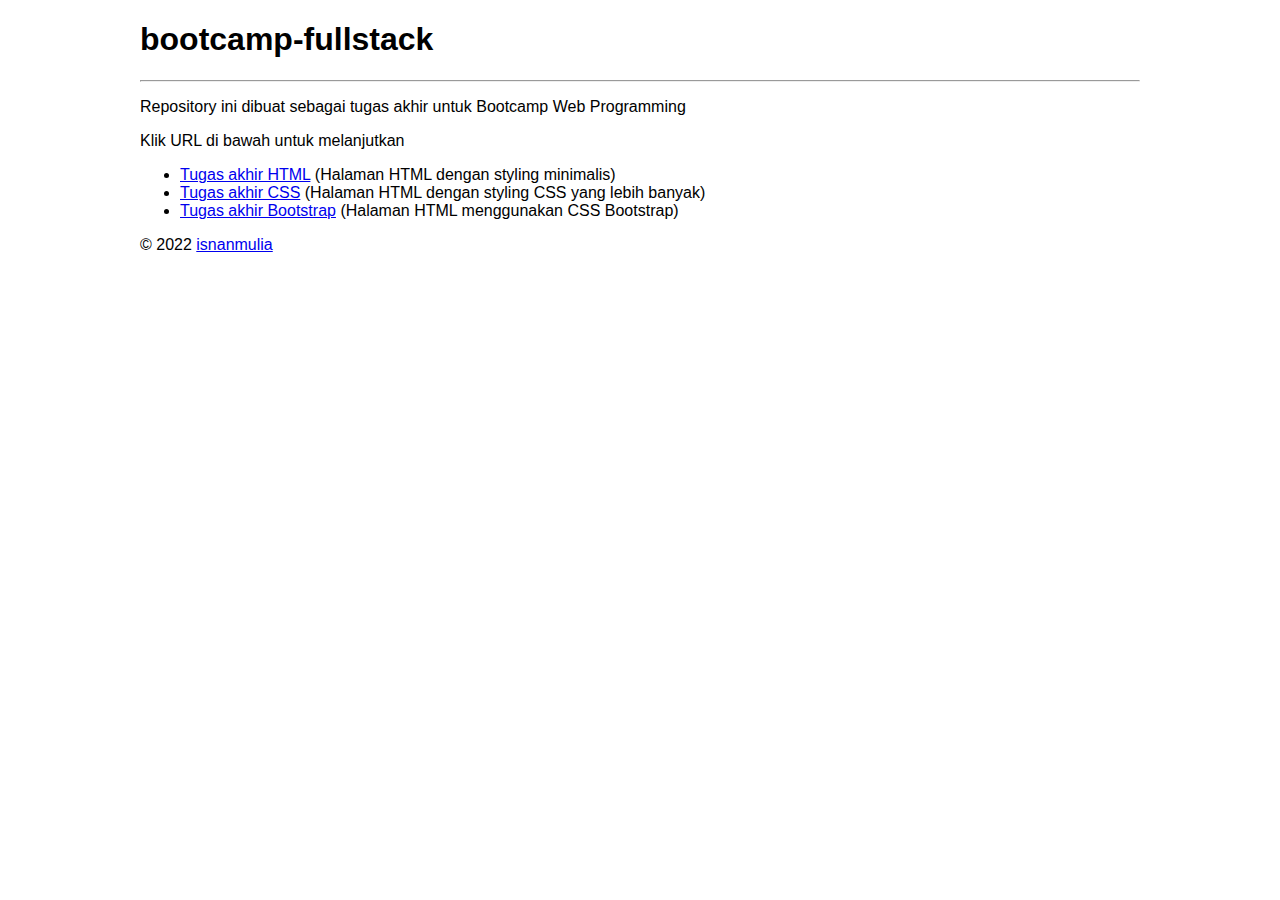
<file: index.html>
<!-- author: isnanmulia -->
<!DOCTYPE html>
<html>
    <head>
        <meta charset="UTF-8">
        <meta name="viewport" content="width=device-width, initial-scale=1">
        <title>bootcamp-fullstack | Bootcamp Web Programming</title>
        <style>
            body { margin: 0; padding: 0; font-family: 'Segoe UI', Tahoma, Geneva, Verdana, sans-serif; }
            #main { margin: 0 auto; padding: 0 50px; width: 1000px; }
        </style>
    </head>
    <body>
        <div id="main">
            <h1 id="bootcamp-fullstack">bootcamp-fullstack</h1>
            <hr>
            <p>Repository ini dibuat sebagai tugas akhir untuk Bootcamp Web Programming</p>
            <p>Klik URL di bawah untuk melanjutkan</p>
            <ul>
                <li><a href="html/index.html" target="_blank">Tugas akhir HTML</a> (Halaman HTML dengan styling minimalis)</li>
                <li><a href="css/index.html" target="_blank">Tugas akhir CSS</a> (Halaman HTML dengan styling CSS yang lebih banyak)</li>
                <li><a href="bootstrap/index.html" target="_blank">Tugas akhir Bootstrap</a> (Halaman HTML menggunakan CSS Bootstrap)</li>
            </ul>
            <p>&copy; 2022 <a href="https://github.com/isnanmulia" target="_blank">isnanmulia</a></p>
        </div>
    </body>
</html>
</file>
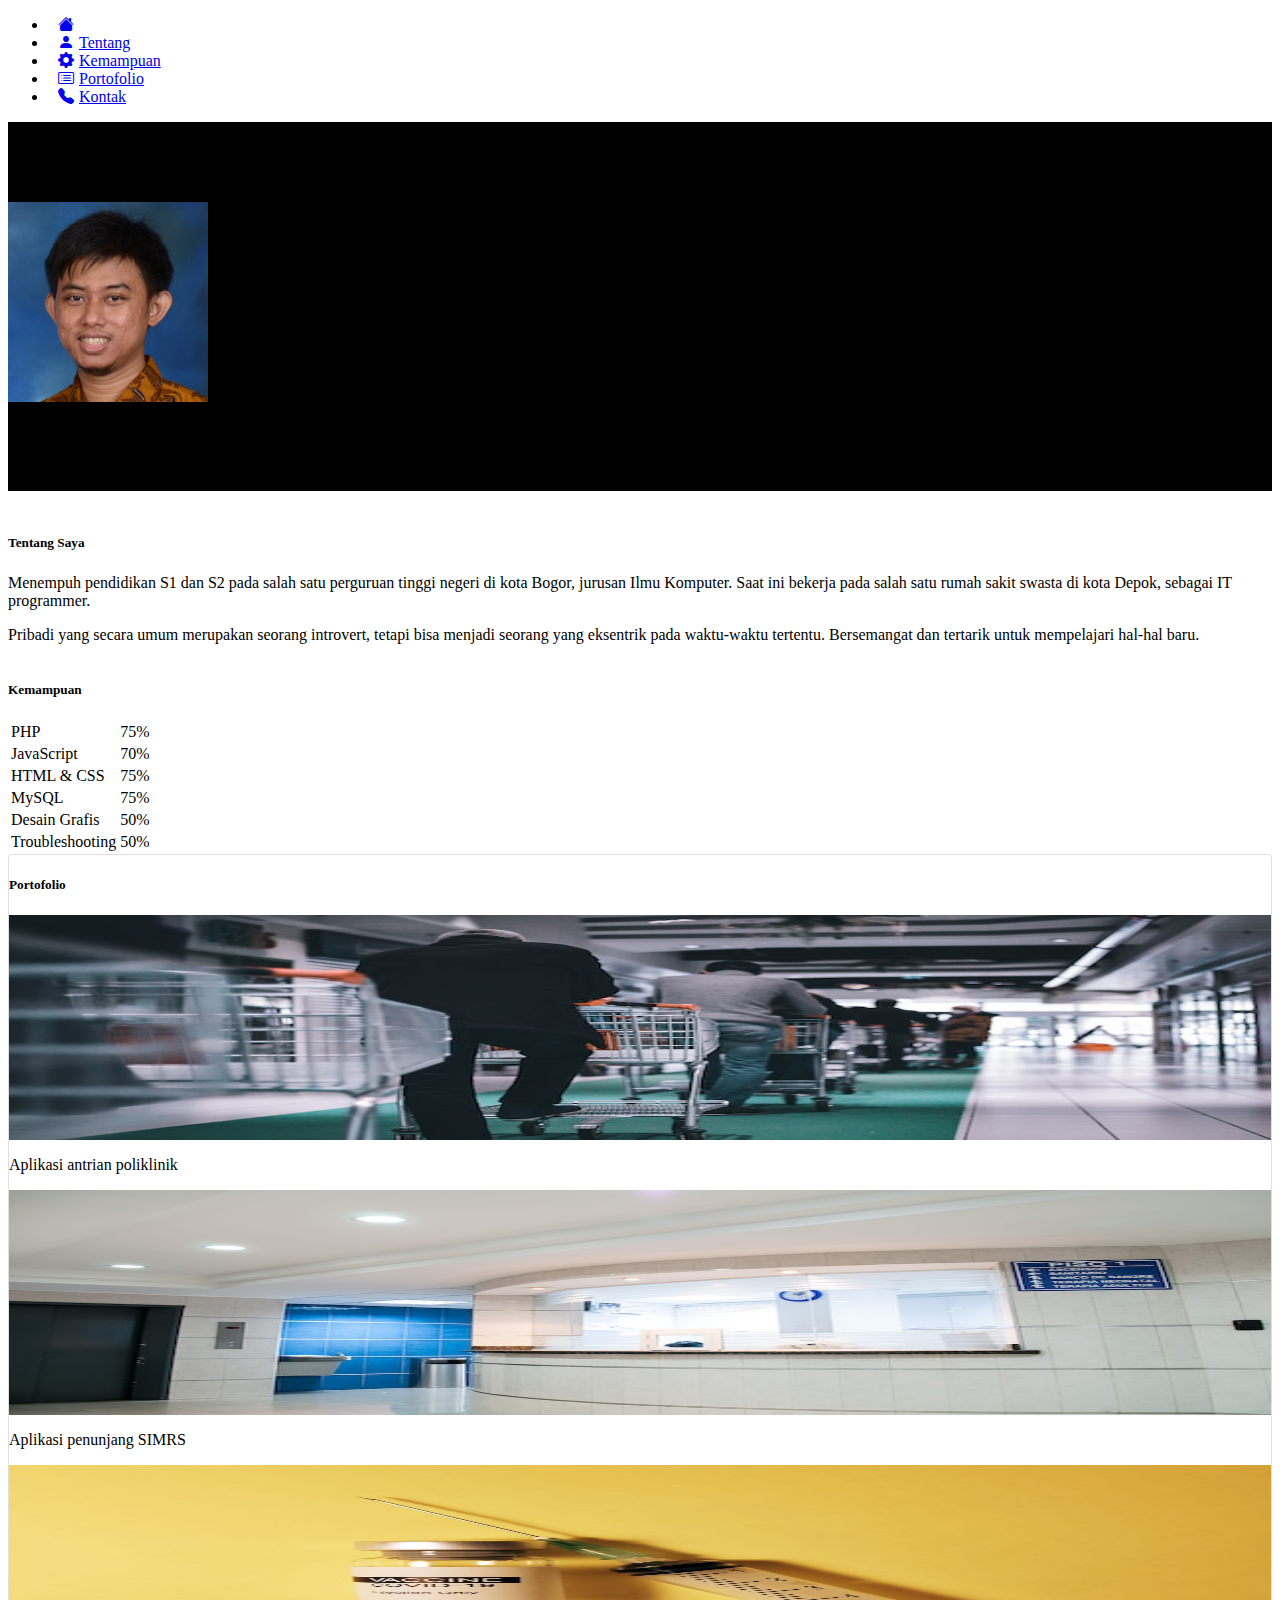
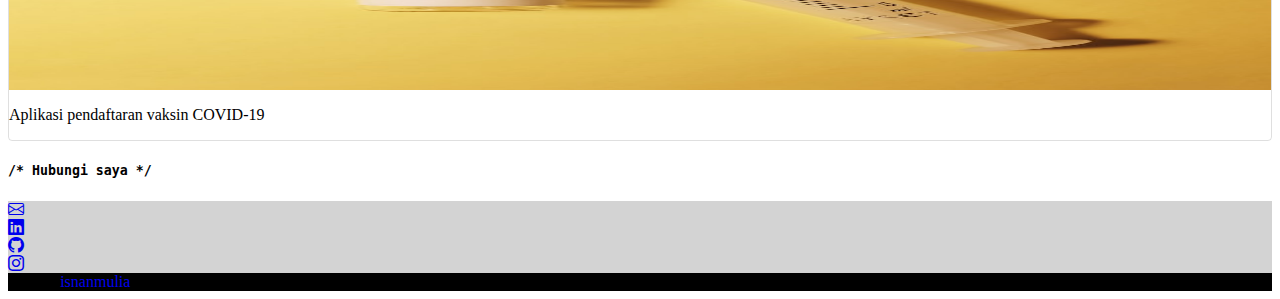
<file: bootstrap/index.html>
<!DOCTYPE html>
<html>
    <head>
        <meta charset="UTF-8">
        <meta name="viewport" content="width=device-width, initial-scale=1">
        <title>Profil :: Isnan Mulia</title>
        <link rel="stylesheet" href="https://cdn.jsdelivr.net/npm/bootstrap@5.1.3/dist/css/bootstrap.min.css" integrity="sha384-1BmE4kWBq78iYhFldvKuhfTAU6auU8tT94WrHftjDbrCEXSU1oBoqyl2QvZ6jIW3" crossorigin="anonymous">
        <link rel="stylesheet" href="https://cdn.jsdelivr.net/npm/bootstrap-icons@1.8.3/font/bootstrap-icons.css">
        <link rel="stylesheet" href="style.css">
    </head>
    <body>
        <nav class="navbar navbar-expand navbar-light bg-light fixed-top">
            <div class="collapse navbar-collapse justify-content-center" id="navbarsExample02">
              <ul class="navbar-nav mr-auto">
                <li class="nav-item">
                  <a class="nav-link" href="#top" title="Atas"><i class="nav-icon bi bi-house-fill"></i></a>
                </li>
                <li class="nav-item">
                  <a class="nav-link" href="#tentang" title="Tentang"><i class="nav-icon bi bi-person-fill"></i><span class="d-sm-inline d-none">Tentang</span></a>
                </li>
                <li class="nav-item">
                  <a class="nav-link" href="#kemampuan" title="Kemampuan"><i class="nav-icon bi bi-gear-fill"></i><span class="d-sm-inline d-none">Kemampuan</span></a>
                </li>
                <li class="nav-item">
                  <a class="nav-link" href="#portofolio" title="Portofolio"><i class="nav-icon bi bi-card-list"></i><span class="d-sm-inline d-none">Portofolio</span></a>
                </li>
                <li class="nav-item">
                  <a class="nav-link" href="#kontak" title="Kontak"><i class="nav-icon bi bi-telephone-fill"></i><span class="d-sm-inline d-none">Kontak</span></a>
                </li>
              </ul>
            </div>
        </nav>
        <a id="top"></a>
        <div id="div-mainphoto" class="text-center p-5 m-auto text-white" style="background-color: black;">
            <img src="Isnan%20Mulia%20square.jpg" alt="Isnan Mulia" id="img-main" class="img-thumbnail rounded-circle m-2">
            <h2 class="m-2">Isnan Mulia</h2>
            <h5 class="m-2">IT Programmer</h5>
        </div>
        <div class="container-fluid">
            <div class="row p-3">
                <div class="col-sm p-2">
                    <div class="card">
                        <div class="card-body">
                            <a id="tentang" class="anchor"></a>
                            <h5 class="card-title">Tentang Saya</h5>
                            <p>
                                Menempuh pendidikan S1 dan S2 pada salah satu perguruan tinggi negeri di kota Bogor, jurusan Ilmu Komputer. Saat ini bekerja pada salah satu rumah sakit swasta di kota Depok, sebagai IT programmer.
                            </p>
                            <p>
                                Pribadi yang secara umum merupakan seorang introvert, tetapi bisa menjadi seorang yang eksentrik pada waktu-waktu tertentu. Bersemangat dan tertarik untuk mempelajari hal-hal baru.
                            </p>
                        </div>
                    </div>
                </div>
                <div class="col-sm p-2">
                    <div class="card">
                        <div class="card-body">
                            <a id="kemampuan" class="anchor"></a>
                            <h5 class="card-title">Kemampuan</h5>
                            <table class="table">
                                <tr>
                                    <td style="width:100px">PHP</td>
                                    <td>
                                        <div class="progress">
                                            <div class="progress-bar" role="progressbar" aria-valuenow="75" aria-valuemin="0" aria-valuemax="100" style="width:75%">75%</div>
                                       </div>
                                    </td>
                                </tr>
                                <tr>
                                    <td>JavaScript</td>
                                    <td>
                                        <div class="progress">
                                            <div class="progress-bar" role="progressbar" aria-valuenow="70" aria-valuemin="0" aria-valuemax="100" style="width:70%">70%</div>
                                       </div>
                                    </td>
                                </tr>
                                <tr>
                                    <td>HTML & CSS</td>
                                    <td>
                                        <div class="progress">
                                            <div class="progress-bar" role="progressbar" aria-valuenow="75" aria-valuemin="0" aria-valuemax="100" style="width:75%">75%</div>
                                       </div>
                                    </td>
                                </tr>
                                <tr>
                                    <td>MySQL</td>
                                    <td>
                                        <div class="progress">
                                            <div class="progress-bar" role="progressbar" aria-valuenow="75" aria-valuemin="0" aria-valuemax="100" style="width:75%">75%</div>
                                       </div>
                                    </td>
                                </tr>
                                <tr>
                                    <td>Desain Grafis</td>
                                    <td>
                                        <div class="progress">
                                            <div class="progress-bar" role="progressbar" aria-valuenow="50" aria-valuemin="0" aria-valuemax="100" style="width:50%">50%</div>
                                       </div>
                                    </td>
                                </tr>
                                <tr>
                                    <td>Troubleshooting</td>
                                    <td>
                                        <div class="progress">
                                            <div class="progress-bar" role="progressbar" aria-valuenow="50" aria-valuemin="0" aria-valuemax="100" style="width:50%">50%</div>
                                       </div>
                                    </td>
                                </tr>
                            </table>
                        </div>
                    </div>
                </div>
            </div>
        </div>
        <div class="container-fluid">
            <div class="row p-3 m-3" style="border: 1px solid rgba(0,0,0,.125); border-radius: .25rem;">
                <a id="portofolio" class="anchor"></a>
                <h5>Portofolio</h5>
                <div class="col-sm-4">
                    <div class="card mb-4 box-shadow">
                        <img class="card-img-top img-fluid" alt="Aplikasi antrian poliklinik" style="height: 225px; width: 100%; display: block;" src="adrien-delforge-CrHG_ZYn1Dw-unsplash.jpg">
                        <div class="card-body">
                            <p class="card-text">Aplikasi antrian poliklinik</p>
                        </div>
                    </div>
                </div>
                <div class="col-sm-4">
                    <div class="card mb-4 box-shadow">
                        <img class="card-img-top img-fluid" alt="Aplikasi penunjang SIMRS" style="height: 225px; width: 100%; display: block;" src="martha-dominguez-de-gouveia-nMyM7fxpokE-unsplash.jpg">
                        <div class="card-body">
                            <p class="card-text">Aplikasi penunjang SIMRS</p>
                        </div>
                    </div>
                </div>
                <div class="col-sm-4">
                    <div class="card mb-4 box-shadow">
                        <img class="card-img-top img-fluid" alt="Aplikasi pendaftaran Vaksin COVID-19" style="height: 225px; width: 100%; display: block;" src="hakan-nural-YCVUR2JgfHA-unsplash.jpg">
                        <div class="card-body">
                            <p class="card-text">Aplikasi pendaftaran vaksin COVID-19</p>
                        </div>
                    </div>
                </div>
            </div>
        </div>
        <div class="container text-center p-3">
            <a id="kontak" class="anchor"></a>
            <h5 id="contactme">/* Hubungi saya */</h5>
            <div class="row">
                <div class="col p-1">
                    <div class="p-3 contactme-icon rounded">
                        <a href="mailto:isnan.mulia@gmail.com" target="_blank" class="fs-1 text-success"><i class="bi bi-envelope"></i></a>
                    </div>
                </div>
                <div class="col p-1">
                    <div class="p-3 contactme-icon rounded">
                        <a href="https://www.linkedin.com/in/isnan-mulia-67ba0553/" target="_blank" class="fs-1"><i class="bi bi-linkedin"></i></a>
                    </div>
                </div>
                <div class="col p-1">
                    <div class="p-3 contactme-icon rounded">
                        <a href="https://github.com/isnanmulia/" target="_blank" class="fs-1 text-black"><i class="bi bi-github"></i></a>
                    </div>
                </div>
                <div class="col p-1">
                    <div class="p-3 contactme-icon rounded">
                        <a href="https://instagram.com/isnanmul" target="_blank" class="fs-1 text-danger"><i class="bi bi-instagram"></i></a>
                    </div>
                </div>
            </div>
        </div>
        <div class="p-2 text-end text-white" style="background-color: black">&copy; 2022 <a href="https://github.com/isnanmulia/" target="_blank" class="text-white" style="text-decoration:none">isnanmulia</a></div>
    </body>
</html>
</file>
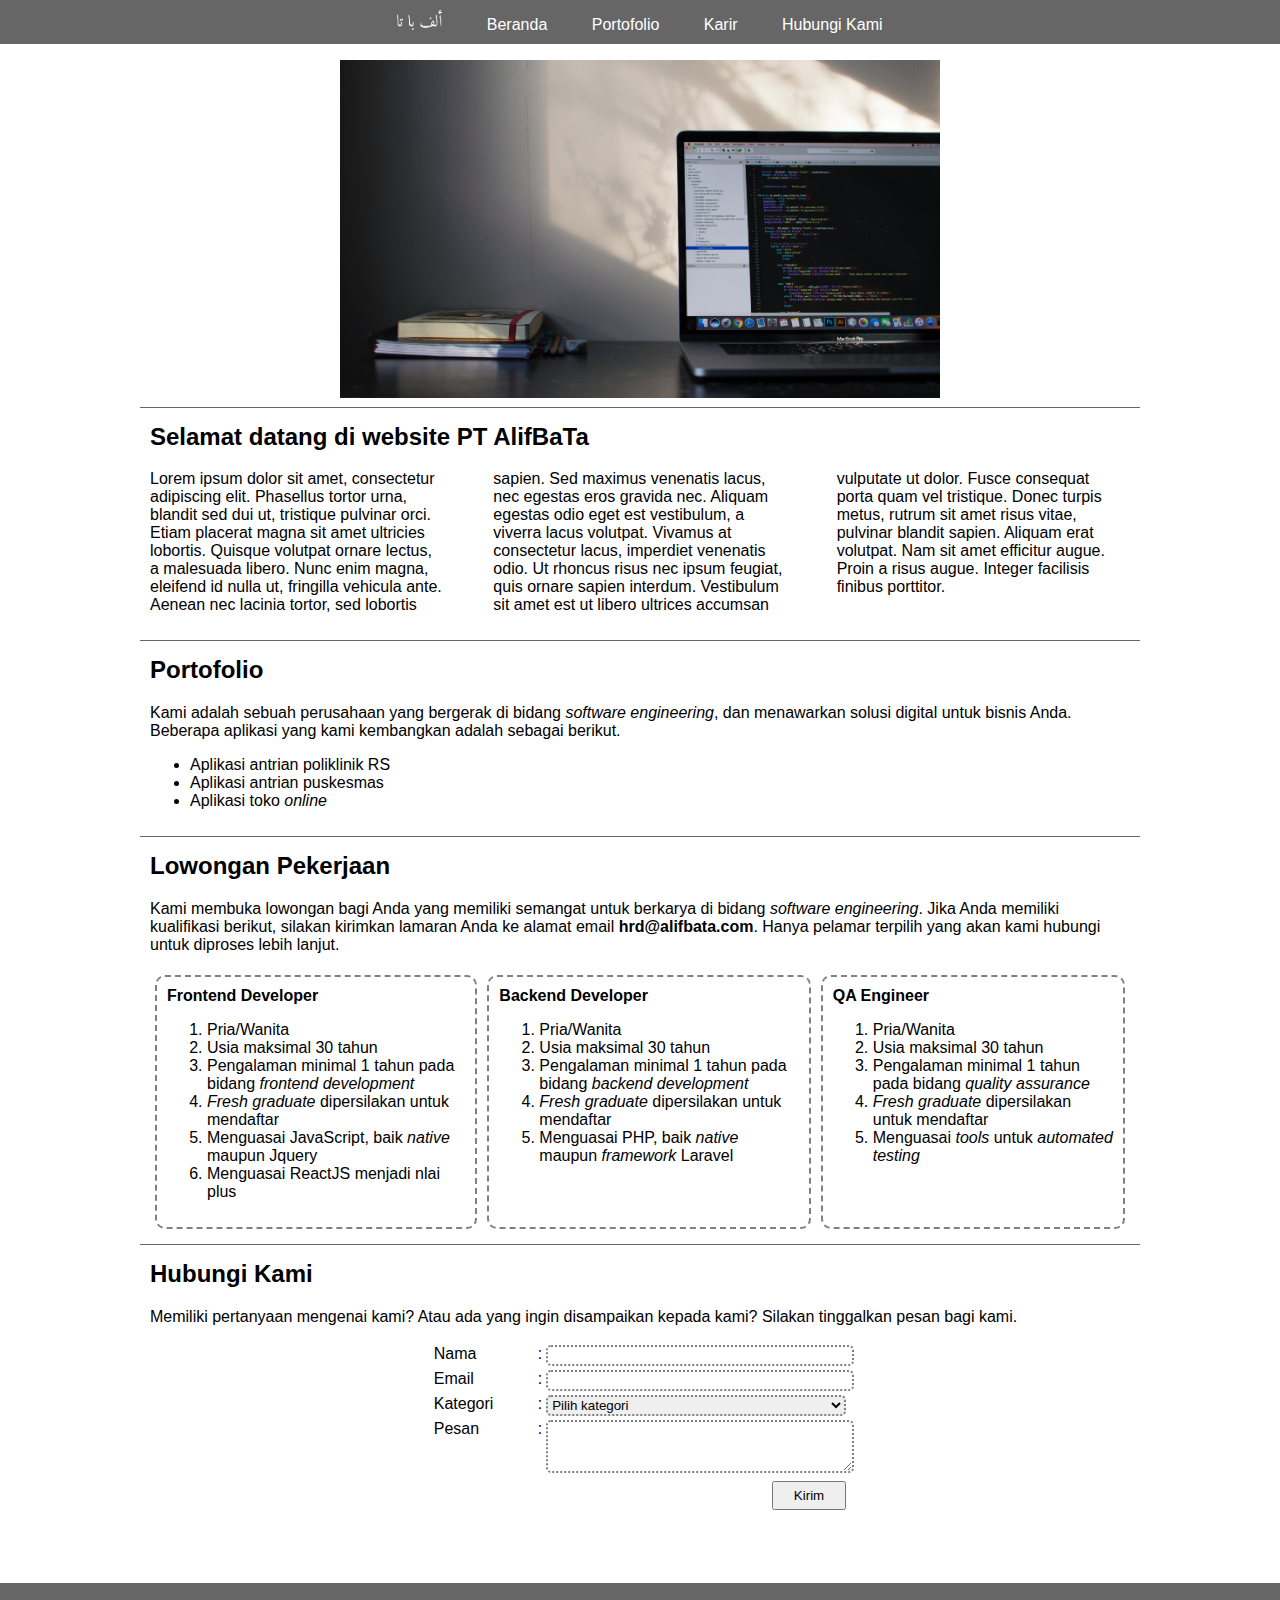
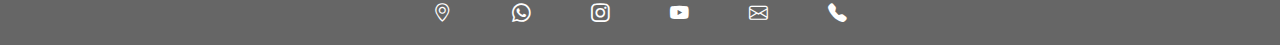
<file: css/index.html>
<!-- author: isnanmulia -->
<!DOCTYPE html>
<html>
    <head>
        <meta charset="UTF-8">
        <meta name="viewport" content="width=device-width, initial-scale=1">
        <title>Beranda :: PT AlifBaTa</title>
        <link rel="stylesheet" href="https://cdn.jsdelivr.net/npm/bootstrap-icons@1.3.0/font/bootstrap-icons.css">
        <link rel="stylesheet" href="style.css">
    </head>
    <body>
        <a id="top"></a>
        <div id="navbar">
            <a href="#"><img src="../img/alifbata_white.png" style="height: 20px"></a>
            <a href="#">Beranda</a>
            <a href="#portofolio">Portofolio</a>
            <a href="#karir">Karir</a>
            <a href="#kontak">Hubungi Kami</a>
        </div>
        <div id="main">
            <div id="banner">
                <img src="../img/emile-perron-xrVDYZRGdw4-unsplash.jpg" title="https://unsplash.com/photos/xrVDYZRGdw4?utm_source=unsplash&utm_medium=referral&utm_content=creditShareLink" alt="Ini Banner">
            </div>
            <div id="welcome" class="content">
                <h2>Selamat datang di website PT AlifBaTa</h2>
                <p>
                    Lorem ipsum dolor sit amet, consectetur adipiscing elit. Phasellus tortor urna, blandit sed dui ut, tristique pulvinar orci. Etiam placerat magna sit amet ultricies lobortis. Quisque volutpat ornare lectus, a malesuada libero. Nunc enim magna, eleifend id nulla ut, fringilla vehicula ante. Aenean nec lacinia tortor, sed lobortis sapien. Sed maximus venenatis lacus, nec egestas eros gravida nec. Aliquam egestas odio eget est vestibulum, a viverra lacus volutpat. Vivamus at consectetur lacus, imperdiet venenatis odio. Ut rhoncus risus nec ipsum feugiat, quis ornare sapien interdum. Vestibulum sit amet est ut libero ultrices accumsan vulputate ut dolor. Fusce consequat porta quam vel tristique. Donec turpis metus, rutrum sit amet risus vitae, pulvinar blandit sapien. Aliquam erat volutpat. Nam sit amet efficitur augue. Proin a risus augue. Integer facilisis finibus porttitor.
                </p>
            </div>
            <a id="portofolio" class="anchor"></a>
            <div id="portofolio" class="content">
                <h2>Portofolio</h2>
                <p>
                    Kami adalah sebuah perusahaan yang bergerak di bidang <em>software engineering</em>, dan menawarkan solusi digital untuk bisnis Anda. Beberapa aplikasi yang kami kembangkan adalah sebagai berikut.<br>
                    <ul>
                        <li>Aplikasi antrian poliklinik RS</li>
                        <li>Aplikasi antrian puskesmas</li>
                        <li>Aplikasi toko <em>online</em></li>
                    </ul>
                </p>
            </div>
            <a id="karir" class="anchor"></a>
            <div id="karir" class="content">
                <h2>Lowongan Pekerjaan</h2>
                <p>
                    Kami membuka lowongan bagi Anda yang memiliki semangat untuk berkarya di bidang <em>software engineering</em>. Jika Anda memiliki kualifikasi berikut, silakan kirimkan lamaran Anda ke alamat email <strong>hrd@alifbata.com</strong>. Hanya pelamar terpilih yang akan kami hubungi untuk diproses lebih lanjut.
                </p>
                <div id="lowongan">
                    <div class="item-lowongan">
                        <strong>Frontend Developer</strong>
                        <ol>
                            <li>Pria/Wanita</li>
                            <li>Usia maksimal 30 tahun</li>
                            <li>Pengalaman minimal 1 tahun pada bidang <em>frontend development</em></li>
                            <li><em>Fresh graduate</em> dipersilakan untuk mendaftar</em></li>
                            <li>Menguasai JavaScript, baik <em>native</em> maupun Jquery</li>
                            <li>Menguasai ReactJS menjadi nlai plus</li>
                        </ol>
                    </div>
                    <div class="item-lowongan">
                        <strong>Backend Developer</strong>
                        <ol>
                            <li>Pria/Wanita</li>
                            <li>Usia maksimal 30 tahun</li>
                            <li>Pengalaman minimal 1 tahun pada bidang <em>backend development</em></li>
                            <li><em>Fresh graduate</em> dipersilakan untuk mendaftar</em></li>
                            <li>Menguasai PHP, baik <em>native</em> maupun <em>framework</em> Laravel</li>
                        </ol>
                    </div>
                    <div class="item-lowongan">
                        <strong>QA Engineer</strong>
                        <ol>
                            <li>Pria/Wanita</li>
                            <li>Usia maksimal 30 tahun</li>
                            <li>Pengalaman minimal 1 tahun pada bidang <em>quality assurance</em></li>
                            <li><em>Fresh graduate</em> dipersilakan untuk mendaftar</em></li>
                            <li>Menguasai <em>tools</em> untuk <em>automated testing</em></li>
                        </ol>
                    </div>
                </div>
            </div>
            <a id="kontak" class="anchor"></a>
            <div id="kontak" class="content">
                <h2>Hubungi Kami</h2>
                <p>Memiliki pertanyaan mengenai kami? Atau ada yang ingin disampaikan kepada kami? Silakan tinggalkan pesan bagi kami.</p>
                <form action="" method="POST">
                    <table id="table-kontak" style="margin: 0 auto">
                        <tr>
                            <td style="width: 100px">Nama</td><td>:</td><td style="width: 300px"><input type="text" id="nama" name="nama" class="input"></td>
                        </tr>
                        <tr>
                            <td>Email</td><td>:</td><td><input type="text" id="email" name="email" class="input"></td>
                        </tr>
                        <tr>
                            <td>Kategori</td><td>:</td><td>
                                <select id="kategori" name="kategori" class="input">
                                    <option value="-">Pilih kategori</option>
                                    <option value="testimoni">Testimoni</option>
                                    <option value="pertanyaan">Pertanyaan</option>
                                    <option value="keluhan">Keluhan</option>
                                    <option value="penawaran">Penawaran</option>
                                </select>
                            </td>
                        </tr>
                        <tr>
                            <td>Pesan</td><td>:</td><td>
                                <textarea id="pesan" class="input" rows="3"></textarea>
                            </td>
                        </tr>
                        <tr><td colspan="3" style="text-align: right"><button type="button" class="btn">Kirim</button></td></tr>
                    </table>
                </form>
            </div>
        </div>
        <div id="footer">
            <div class="item-footer"><a href="https://maps.google.com" target="_blank" title="Lokasi kami"><i class="bi bi-geo-alt"></i></a></div>
            <div class="item-footer"><a href="https://whatsapp.com" target="_blank" title="Kontak kami via WhatsApp"><i class="bi bi-whatsapp"></i></a></div>
            <div class="item-footer"><a href="https://instagram.com" target="_blank" title="Instagram kami"><i class="bi bi-instagram"></i></a></div>
            <div class="item-footer"><a href="https://youtube.com" target="_blank" title="Channel YouTube kami"><i class="bi bi-youtube"></i></a></div>
            <div class="item-footer"><a href="https://gmail.com" target="_blank" title="Kontak kami via email"><i class="bi bi-envelope"></i></a></div>
            <div class="item-footer"><a href="#" target="_blank" title="Telepon kami"><i class="bi bi-telephone-fill"></i></a></div>
        </div>
    </body>
</html>
</file>
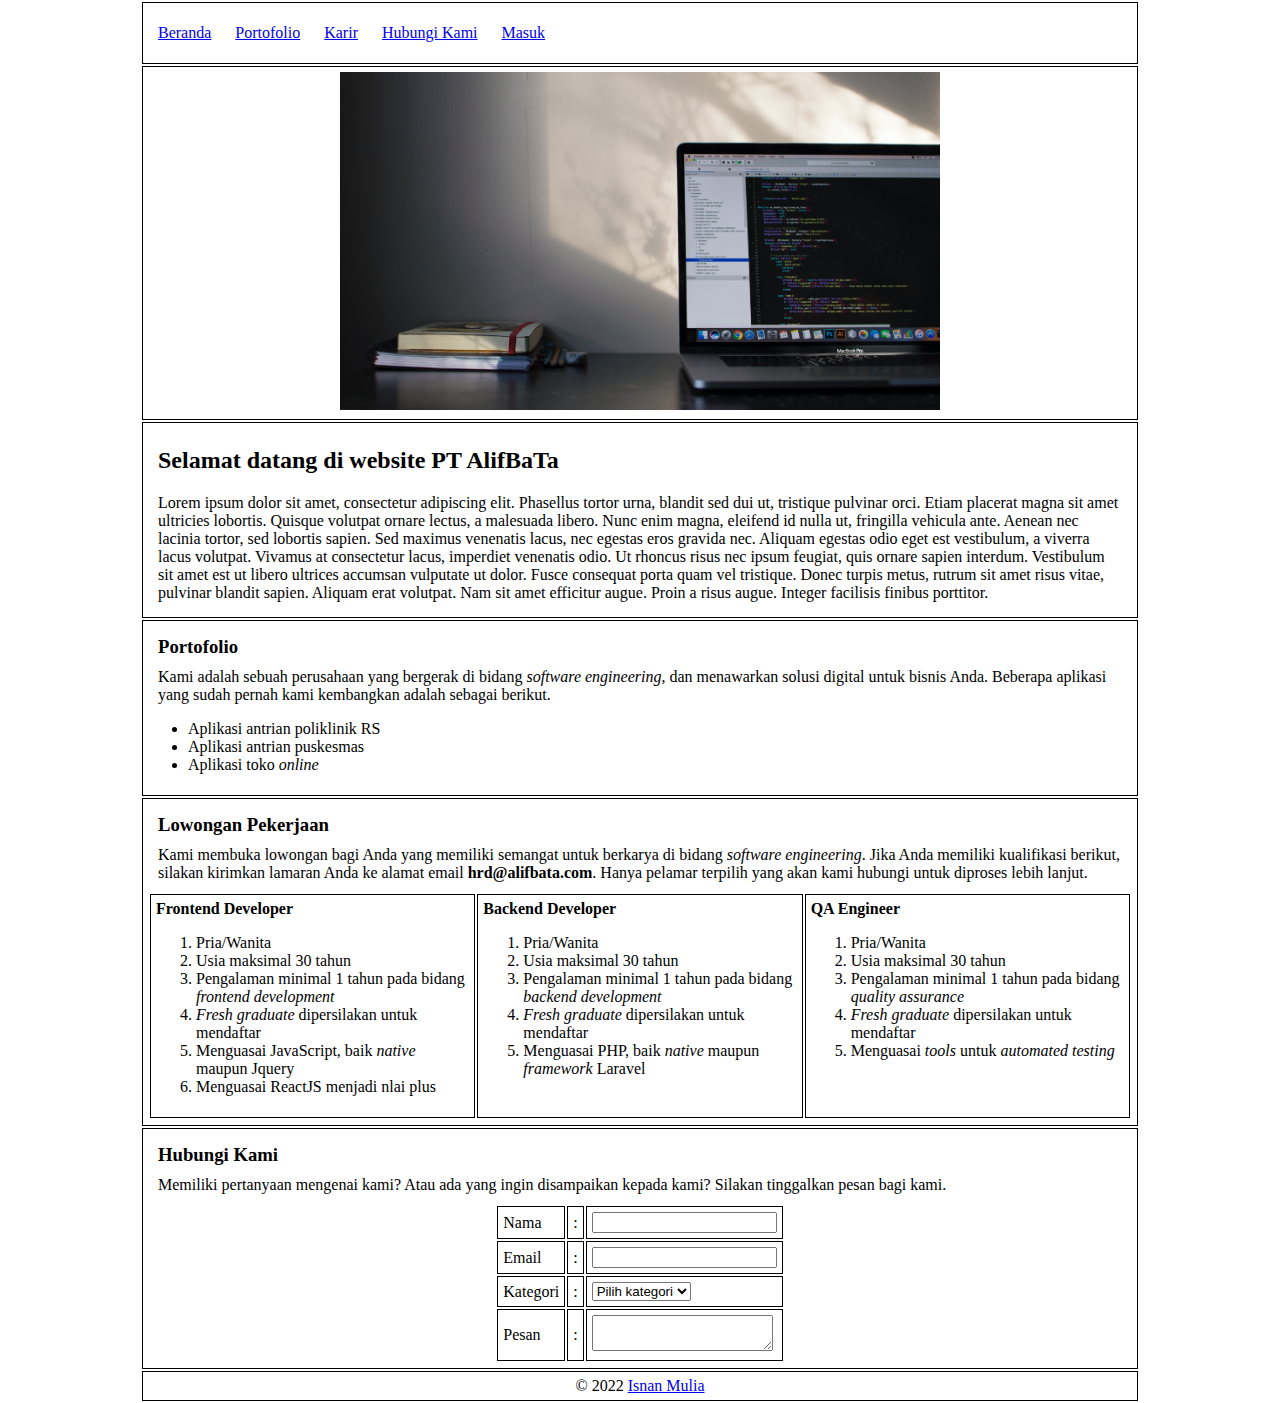
<file: html/index.html>
<!-- author: isnanmulia -->
<!DOCTYPE html>
<html>
    <head>
        <meta charset="UTF-8">
        <meta name="viewport" content="width=device-width, initial-scale=1">
        <title>Beranda :: PT AlifBaTa</title>
        <style>
            body { margin: 0; padding: 0; }
            #main { width: 1000px; margin: 0 auto; }
            #main tr td { padding: 5px; border: 1px solid black; }
            #navbar { padding: 0; }
            #navbar li { display: inline; padding: 0 10px; }
            p { margin: 10px; }
            .article { margin: 2px; padding: 5px; border: 1px dotted black; }
            .article p { margin: 5px; }
            .article-title { font-weight: bold; }
        </style>
    </head>
    <body>
        <a id="top"></a>
        <table id="main">
            <tr><td>
                <ul id="navbar">
                    <li><a href="#">Beranda</a></li>
                    <li><a href="#portofolio">Portofolio</a></li>
                    <li><a href="#karir">Karir</a></li>
                    <li><a href="#kontak">Hubungi Kami</a></li>
                    <li><a href="#">Masuk</a></li>
                </ul>
            </td></tr>
            <tr><td style="text-align: center;"><img src="../img/emile-perron-xrVDYZRGdw4-unsplash.jpg" title="https://unsplash.com/photos/xrVDYZRGdw4?utm_source=unsplash&utm_medium=referral&utm_content=creditShareLink" alt="Ini Banner" style="width: 600px"></td></tr>
            <tr><td>
                <h2 style="padding: 0 10px">Selamat datang di website PT AlifBaTa</h2>
                <p>
                    Lorem ipsum dolor sit amet, consectetur adipiscing elit. Phasellus tortor urna, blandit sed dui ut, tristique pulvinar orci. Etiam placerat magna sit amet ultricies lobortis. Quisque volutpat ornare lectus, a malesuada libero. Nunc enim magna, eleifend id nulla ut, fringilla vehicula ante. Aenean nec lacinia tortor, sed lobortis sapien. Sed maximus venenatis lacus, nec egestas eros gravida nec. Aliquam egestas odio eget est vestibulum, a viverra lacus volutpat. Vivamus at consectetur lacus, imperdiet venenatis odio. Ut rhoncus risus nec ipsum feugiat, quis ornare sapien interdum. Vestibulum sit amet est ut libero ultrices accumsan vulputate ut dolor. Fusce consequat porta quam vel tristique. Donec turpis metus, rutrum sit amet risus vitae, pulvinar blandit sapien. Aliquam erat volutpat. Nam sit amet efficitur augue. Proin a risus augue. Integer facilisis finibus porttitor.
                </p>
            </td></tr>
            <!-- tr>
                <td style="width: 450px; vertical-align: top;">
                    <h3 style="margin: 10px 0">Berita</h3>
                    <div class="article">
                        <span class="article-title">Judul Berita 1</span>
                        <p>In ornare lorem non ipsum aliquam, non malesuada mi pretium. Vestibulum eget tincidunt ipsum. Sed tincidunt, felis nec dictum venenatis. <a href="#">Selengkapnya</a></p>
                    </div>
                    <div class="article">
                        <span class="article-title">Judul Berita 2</span>
                        <p>Proin quis magna accumsan, ornare tortor sit amet, congue purus. Etiam aliquam euismod lacus, eu. <a href="#">Selengkapnya</a></p>
                    </div>
                    <div class="article">
                        <span class="article-title">Judul Berita 3</span>
                        <p>Integer eu quam libero. Sed sit amet mauris dignissim, malesuada neque scelerisque, auctor nibh. Phasellus. <a href="#">Selengkapnya</a></p>
                    </div>
                </td>
                <td style="width: 450px; vertical-align: top;">
                    <h3 style="margin: 10px 0">Artikel</h3>
                    <div class="article">
                        <span class="article-title">Judul Artikel 1</span>
                        <p>Ut facilisis efficitur risus sodales hendrerit. Nullam in nulla maximus, lacinia augue vel, pulvinar magna. Etiam congue ex ac elit tincidunt fermentum iaculis nec ligula. Nullam rutrum congue tortor vitae. <a href="#">Selengkapnya</a></p>
                    </div>
                    <div class="article">
                        <span class="article-title">Judul Artikel 2</span>
                        <p>Class aptent taciti sociosqu ad litora torquent per conubia nostra, per inceptos himenaeos. Lorem ipsum dolor sit amet, consectetur adipiscing elit. Aenean tincidunt consequat orci vitae luctus. Maecenas a iaculis. <a href="#">Selengkapnya</a></p>
                    </div>
                </td>
            </tr -->
            <tr>
                <td>
                    <a id="portofolio"></a>
                    <h3 style="margin: 10px">Portofolio</h3>
                    <p>
                        Kami adalah sebuah perusahaan yang bergerak di bidang <em>software engineering</em>, dan menawarkan solusi digital untuk bisnis Anda. Beberapa aplikasi yang sudah pernah kami kembangkan adalah sebagai berikut.<br>
                        <ul>
                            <li>Aplikasi antrian poliklinik RS</li>
                            <li>Aplikasi antrian puskesmas</li>
                            <li>Aplikasi toko <em>online</em></li>
                        </ul>
                    </p>
                </td>
            </tr>
            <tr>
                <td>
                    <a id="karir"></a>
                    <h3 style="margin: 10px">Lowongan Pekerjaan</h3>
                    <p>
                        Kami membuka lowongan bagi Anda yang memiliki semangat untuk berkarya di bidang <em>software engineering</em>. Jika Anda memiliki kualifikasi berikut, silakan kirimkan lamaran Anda ke alamat email <strong>hrd@alifbata.com</strong>. Hanya pelamar terpilih yang akan kami hubungi untuk diproses lebih lanjut.
                    </p>
                    <table style="width: 100%">
                        <tr>
                            <td style="width: 33%; vertical-align: top;">
                                <strong>Frontend Developer</strong>
                                <ol>
                                    <li>Pria/Wanita</li>
                                    <li>Usia maksimal 30 tahun</li>
                                    <li>Pengalaman minimal 1 tahun pada bidang <em>frontend development</em></li>
                                    <li><em>Fresh graduate</em> dipersilakan untuk mendaftar</em></li>
                                    <li>Menguasai JavaScript, baik <em>native</em> maupun Jquery</li>
                                    <li>Menguasai ReactJS menjadi nlai plus</li>
                                </ol>
                            </td>
                            <td style="width: 33%; vertical-align: top;">
                                <strong>Backend Developer</strong>
                                <ol>
                                    <li>Pria/Wanita</li>
                                    <li>Usia maksimal 30 tahun</li>
                                    <li>Pengalaman minimal 1 tahun pada bidang <em>backend development</em></li>
                                    <li><em>Fresh graduate</em> dipersilakan untuk mendaftar</em></li>
                                    <li>Menguasai PHP, baik <em>native</em> maupun <em>framework</em> Laravel</li>
                                </ol>
                            </td>
                            <td style="width: 33%; vertical-align: top;">
                                <strong>QA Engineer</strong>
                                <ol>
                                    <li>Pria/Wanita</li>
                                    <li>Usia maksimal 30 tahun</li>
                                    <li>Pengalaman minimal 1 tahun pada bidang <em>quality assurance</em></li>
                                    <li><em>Fresh graduate</em> dipersilakan untuk mendaftar</em></li>
                                    <li>Menguasai <em>tools</em> untuk <em>automated testing</em></li>
                                </ol>
                            </td>
                        </tr>
                    </table>
                </td>
            </tr>
            <tr>
                <td>
                    <a id="kontak"></a>
                    <h3 style="margin:10px">Hubungi Kami</h3>
                    <p>Memiliki pertanyaan mengenai kami? Atau ada yang ingin disampaikan kepada kami? Silakan tinggalkan pesan bagi kami.</p>
                    <form action="" method="POST">
                        <table style="margin: 0 auto">
                            <tr>
                                <td>Nama</td><td>:</td><td><input type="text" id="nama" name="nama"></td>
                            </tr>
                            <tr>
                                <td>Email</td><td>:</td><td><input type="text" id="email" name="email"></td>
                            </tr>
                            <tr>
                                <td>Kategori</td><td>:</td><td>
                                    <select id="kategori" name="kategori">
                                        <option value="-">Pilih kategori</option>
                                        <option value="testimoni">Testimoni</option>
                                        <option value="pertanyaan">Pertanyaan</option>
                                        <option value="keluhan">Keluhan</option>
                                        <option value="penawaran">Penawaran</option>
                                    </select>
                                </td>
                            </tr>
                            <tr>
                                <td>Pesan</td><td>:</td><td>
                                    <textarea id="pesan"></textarea>
                                </td>
                            </tr>
                        </table>
                    </form>
                </td>
            </tr>
            <tr><td style="text-align:center">&copy; 2022 <a href="https://github.com/isnanmulia/" target="_blank">Isnan Mulia</a></td></tr>
        </table>
    </body>
</html>
</file>
<file: bootstrap/style.css>
body { min-width: 350px; }

#div-mainphoto { padding-top: 5rem !important; }
#img-main { width: 200px; }
.nav-icon { padding: 0 5px 0 10px; }
#portofolio { border: 1px solid 1px solid rgba(0,0,0,.125); border-radius: .25rem; }
.anchor { display: block; padding-top: 60px; margin-top: -60px; }

#contactme { font-family: 'DejaVu Sans Mono', monospace; }
.contactme-icon { background-color: lightgray; }
</file>
<file: css/style.css>
body { margin: 0; padding: 0; font-family:'Segoe UI', Tahoma, Geneva, Verdana, sans-serif; }

#main { margin: 60px auto; max-width: 1000px; }
.content { padding: 10px; border-top: 1px solid #666; }
.content h2 { margin-top: 5px; }

.anchor { display: block; padding-top: 40px; margin-top: -40px; }

#navbar { background-color: #666; text-align: center; vertical-align: middle; position: fixed; top: 0; width: 100%; }
#navbar a { color: white; text-decoration: none; padding: 10px 20px; display: inline-block; }
#navbar a:hover { text-decoration: underline; }

#banner { text-align: center; margin: 5px; }
#banner img { width: 100%; max-width: 600px; }

#welcome p { column-count: 3; column-width: 250px; column-fill: balance; column-gap: 50px; }

#lowongan { display: flex; flex-direction: row;}
.item-lowongan { margin: 5px; padding: 10px; border: gray 2px dashed; border-radius: 10px; }

#table-kontak td { vertical-align: top; }
.input { width: 100%; border: 2px dotted gray; border-radius: 5px; }
.btn { padding: 5px 20px; }

#footer { background-color: #666; padding: 10px; justify-content: center; display: flex; flex-direction: row;  }
.item-footer { color: white; padding: 10px 30px; font-size: 14pt; }
.item-footer a { text-decoration: none; color: white; }
</file>
